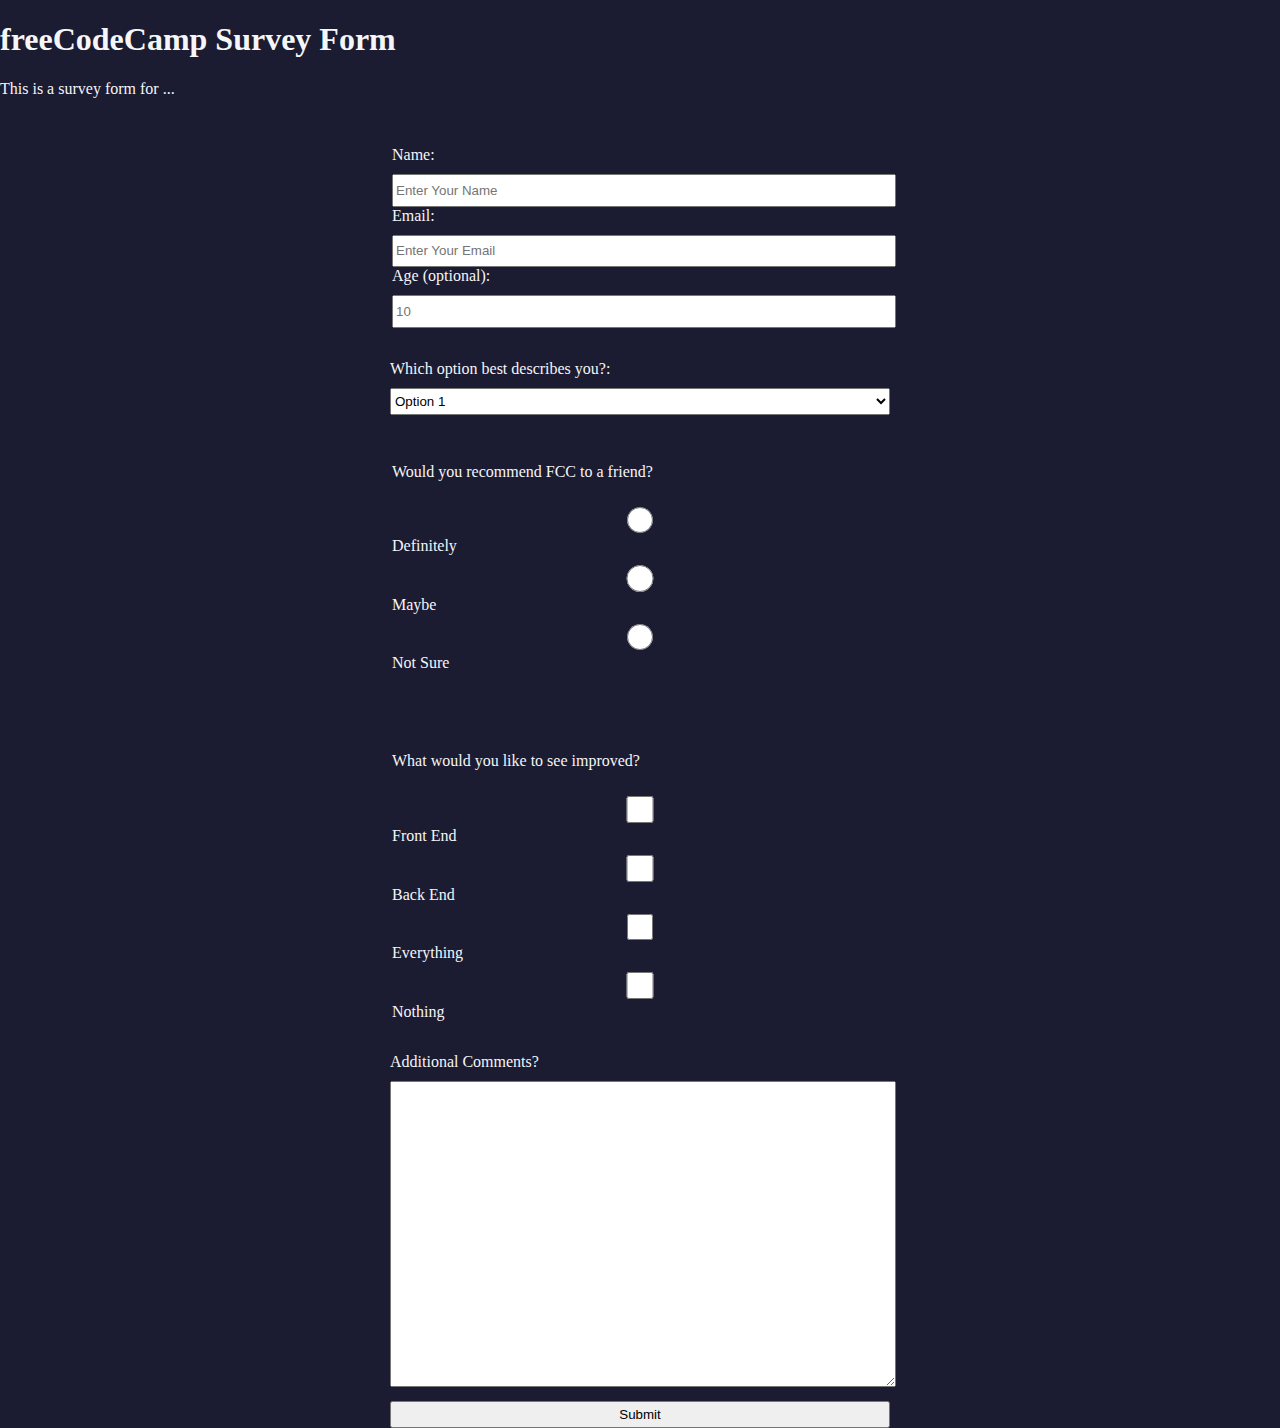
<file: responsiveWD/surveyProject/index.html>
<!DOCTYPE html>
<html>
  <head>
    <title></title>
    <link rel="stylesheet" href="styles.css">
  </head>
  <body>
    <main>
      <h1 id="title">freeCodeCamp Survey Form</h1>
      <p id="description">This is a survey form for ... </p>

      <section>
        <!-- get will append data to url, post will hide -->
        <form id="survey-form" action="./formresults.html" method="post"> 
            <fieldset>
                <label for="name" id="name-label">Name:</label>
                <input id="name" name="name" type="text" placeholder="Enter Your Name" required>


                <label for="email" id="email-label">Email:</label>
                <input id="email" name="email" type="email" placeholder="Enter Your Email" required>
                
                <label for="age" id="number-label">Age (optional):</label>
                <input id="number" name="age" type="number" min="10" max="65" placeholder="10">

            </fieldset>

          <label for="dropdown" id="dropdown-label">Which option best describes you?:</label>
            <select id="dropdown">
                <option name="dropdown" value="option1"> Option 1 </option>
                <option name="dropdown" value="option2"> Option 2 </option>
                <option name="dropdown" value="option3"> Option 3 </option>
            </select>

        <fieldset>
          <p id="recommend-label"> Would you recommend FCC to a friend?</p> 
            <input id="definitely" type="radio" name="recommend" value="definitely"><label for="definitely">Definitely</label>
            <input id="maybe" type="radio" name="recommend" value="maybe"><label for="maybe">Maybe</label>
            <input id="maybe" type="radio" name="recommend" value="notsure"><label for="notsure">Not Sure</label>
        </fieldset>

        <fieldset>
            <p>What would you like to see improved?</p>
            <input type="checkbox" name="improved" id="frontend" value="frontend"><label for="frontend">Front End</label>
            <input type="checkbox" name="improved" id="backend" value="backend"><label for="backend">Back End</label>
            <input type="checkbox" name="improved" id="everything" value="everything"><label for="everything">Everything</label>
            <input type="checkbox" name="improved" id="nothing" value="nothing"><label for="nothing">Nothing</label>
        </fieldset>

          <label for="comments" id="textarea-label"">Additional Comments?</label>
            <textarea id="comments" cols="20" rows="20">
            </textarea>

            <input id="submit" type="submit">

        </form>

      </section>
    </main>
      

  </body>
</html>
</file>
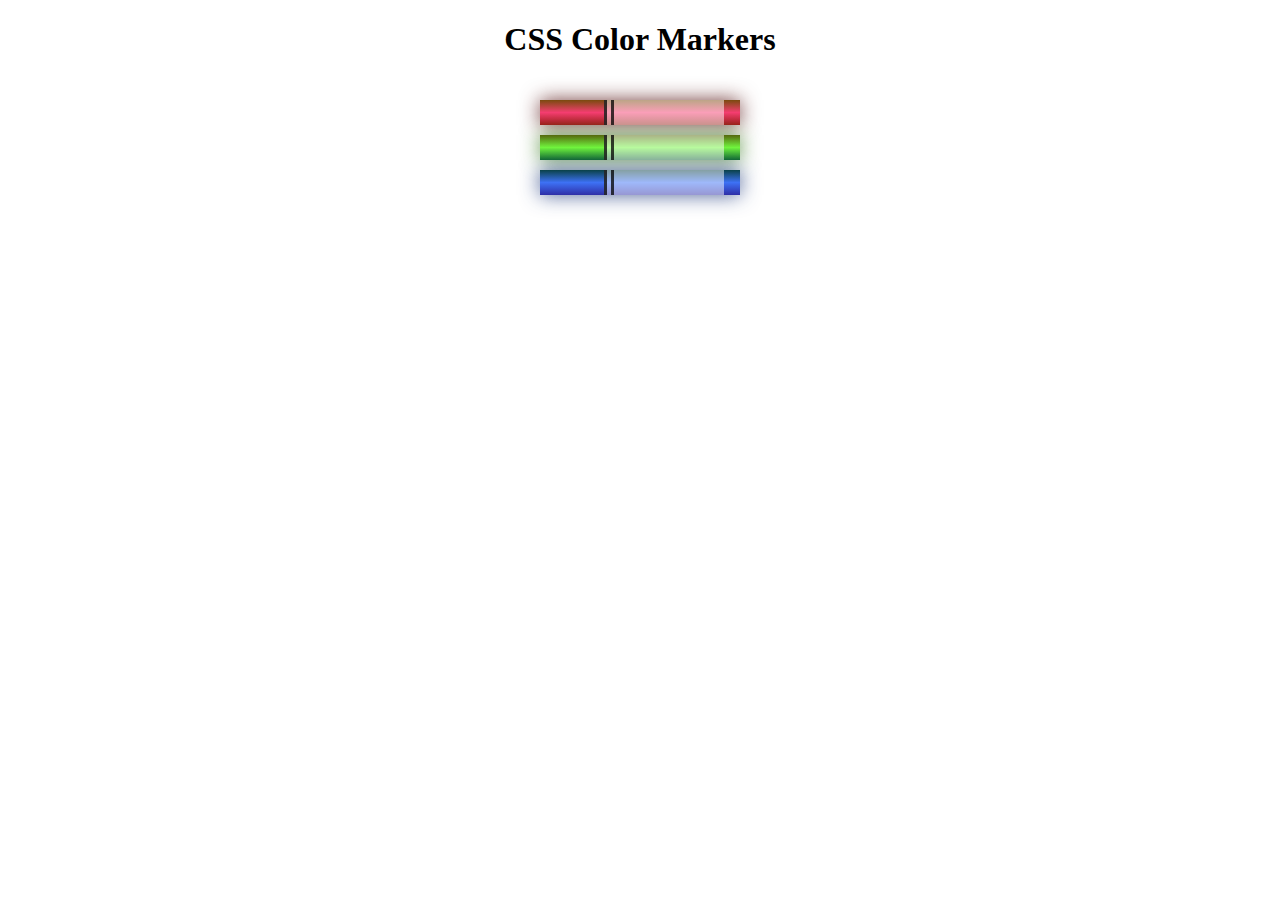
<file: responsiveWD/colorMarkers.html>
<!DOCTYPE html>
<html lang="en">
  <head>
    <meta charset="utf-8">
    <meta name="viewport" content="width=device-width, initial-scale=1.0">
    <title>Colored Markers</title>
    <link rel="stylesheet" href="colorMarkersstyle.css">
  </head>
  <body>
    <h1>CSS Color Markers</h1>
    <div class="container">
      <div class="marker red">
        <div class="cap"></div>
        <div class="sleeve"></div>
      </div>
      <div class="marker green">
        <div class="cap"></div>
        <div class="sleeve"></div>
      </div>
      <div class="marker blue">
        <div class="cap"></div>
        <div class="sleeve"></div>
      </div>
    </div>
  </body>
</html>
</file>
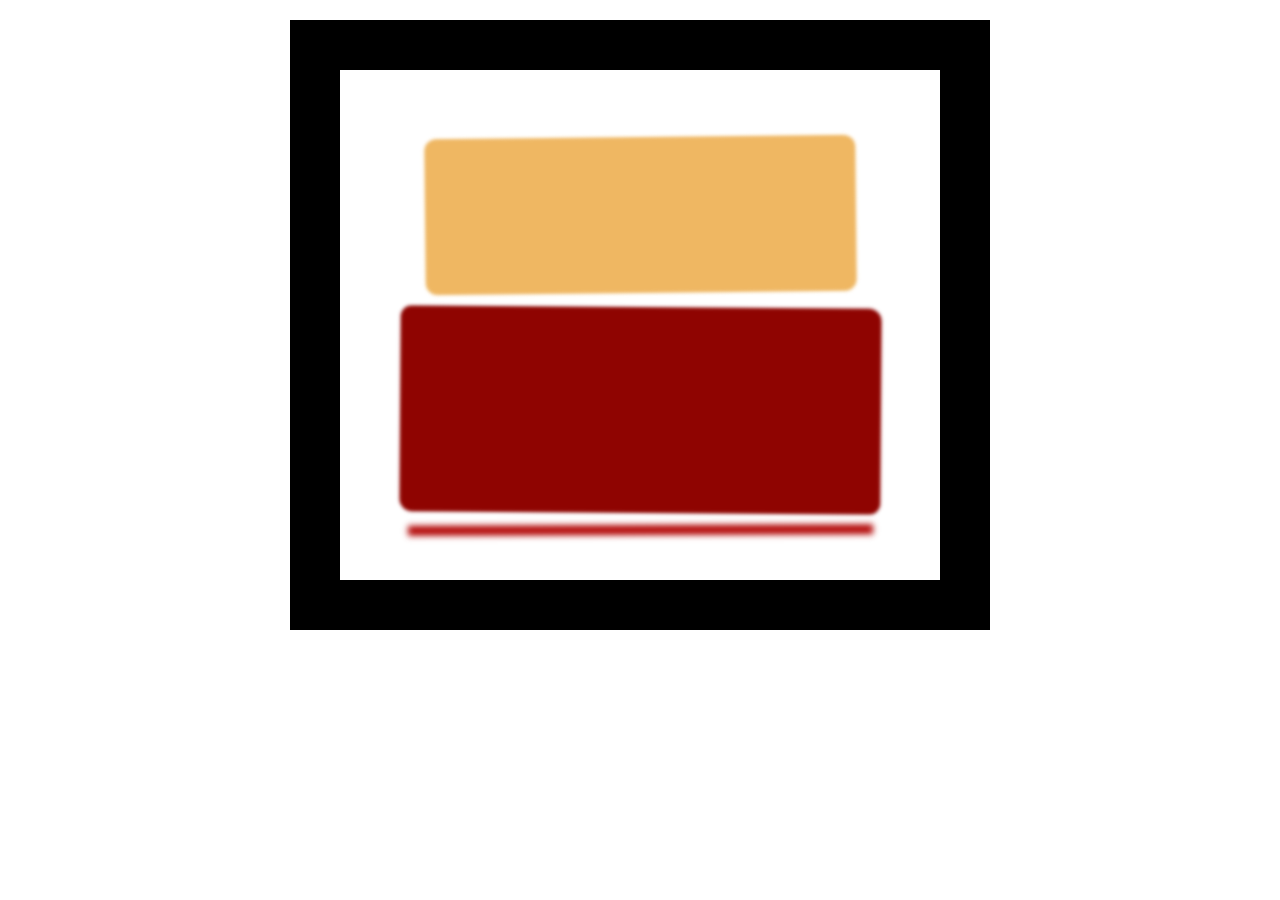
<file: responsiveWD/rothko.html>
<!DOCTYPE html>
<html lang="en">
  <head>
    <meta charset="UTF-8">
    <title>Rothko Painting</title>
    <link href="./rothkostyle.css" rel="stylesheet">
  </head>
  <body>
    <div class="frame">
      <div class="canvas">
        <div class="one"></div>
        <div class="two"></div>
        <div class="three"></div>
      </div>
    </div>
  </body>
</html>
</file>
<file: responsiveWD/surveyProject/styles.css>
body {
    width: 100%;
    height: 100vh;
    margin: 0;
    background-color: #1b1b32;
    color: #f5f6f7;
    font-family: Tahoma;
    font-size: 16px;
  }

input, textarea, select {
  margin: 10px 0 0 0;
  width: 100%;
  min-height: 2em;
}

form {
    width: 60vw;
    max-width: 500px;
    min-width: 300px;
    margin: 0 auto;
  }

fieldset {
    border: none;
    padding: 2rem 0;
}
</file>
<file: responsiveWD/colorMarkersstyle.css>
h1 {
    text-align: center;
  }
  
  .container {
    background-color: rgb(255, 255, 255);
    padding: 10px 0;
  }
  
  .marker {
    width: 200px;
    height: 25px;
    margin: 10px auto;
  }
  
  .cap {
    width: 60px;
    height: 25px;
  }
  
  .sleeve {
    width: 110px;
    height: 25px;
    background-color: rgba(255, 255, 255, 0.5);
    border-left: 10px double rgba(0, 0, 0, 0.75);
  }
  
  .cap, .sleeve {
    display: inline-block;
  }
  
  .red {
    background: linear-gradient(rgb(122, 74, 14), rgb(245, 62, 113), rgb(162, 27, 27));
    box-shadow: 0 0 20px 0 rgba(83, 14, 14, 0.8);
  }
  
  .green {
    background: linear-gradient(#55680D, #71F53E, #116C31);
    box-shadow: 0 0 20px 0 #3B7E20CC;
  }
  .blue {
    background: linear-gradient(hsl(186, 76%, 16%), hsl(223, 90%, 60%), hsl(240, 56%, 42%));
    box-shadow: 0 0 20px 0 hsla(223, 59%, 31%, 0.8);
  }
</file>
<file: responsiveWD/rothkostyle.css>
canvas {
    width: 500px;
    height: 600px;
    background-color: #4d0f00;
    overflow: hidden;
    filter: blur(2px);
  }
  
  .frame {
    border: 50px solid black;
    width: 500px;
    padding: 50px;
    margin: 20px auto;
  }
  
  .one {
    width: 425px;
    height: 150px;
    background-color: #efb762;
    margin: 20px auto;
    box-shadow: 0 0 3px 3px #efb762;
    border-radius: 9px;
    /* rotate counterclockwise */
    transform: rotate(-0.6deg);
  }
  
  .two {
    width: 475px;
    height: 200px;
    background-color: #8f0401;
    margin: 0 auto 20px;
    box-shadow: 0 0 3px 3px #8f0401;
    border-radius: 8px 10px;
    /* rotate clockwise */
    transform: rotate(0.4deg);
  }
  
  .one, .two {
    filter: blur(1px);
  }
  
  .three {
    width: 91%;
    height: 28%;
    background-color: #b20403;
    margin: auto;
    filter: blur(2px);
    box-shadow: 0 0 5px 5px #b20403;
    border-radius: 30px 25px 60px 12px;
    /* rotate counterclockwise */
    transform: rotate(-0.2deg);
  }
</file>
